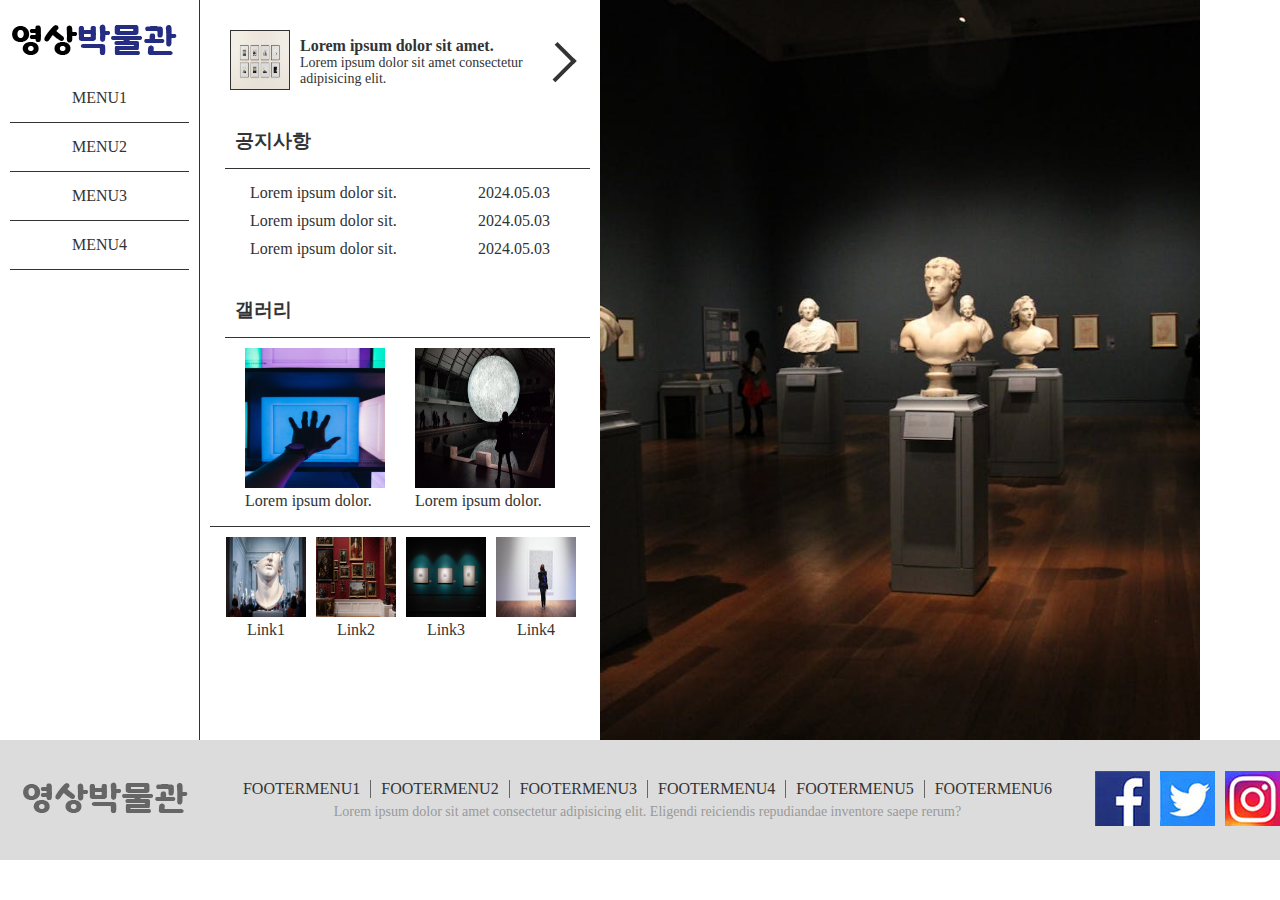
<file: e4.html>
<!DOCTYPE html>
<html lang="ko">
<head>
    <meta charset="UTF-8">
    <meta name="viewport" content="width=device-width, initial-scale=1.0">
    <title>영상박물관</title>
    <link rel="stylesheet" href="./css/main.css">
    <script src="./scripte/jquery-1.12.4.js"></script>
</head>
<body>

    <div class="wrap">
        <div class="main">
        <div class="header">
            <div class="logo">
                <a href="#"><img src="./images/logo.png" alt="영상박물관"></a>
            </div>
            <ul class="gnb">
                    <li>
                        <a href="#">MENU1</a>
                        <ul class="sub">
                            <li><a href="#">SUBMENU 1-1</a></li>
                            <li><a href="#">SUBMENU 1-2</a></li>
                            <li><a href="#">SUBMENU 1-3</a></li>
                            <li><a href="#">SUBMENU 1-4</a></li>
                        </ul>
                    </li>

                    <li>
                        <a href="#">MENU2</a>
                        <ul class="sub">
                            <li><a href="#">SUBMENU 2-1</a></li>
                            <li><a href="#">SUBMENU 2-2</a></li>
                            <li><a href="#">SUBMENU 2-3</a></li>
                            <li><a href="#">SUBMENU 2-4</a></li>
                        </ul>
                    </li>

                <li>
                    <a href="#">MENU3</a>
                    <ul class="sub">
                        <li><a href="#">SUBMENU 3-1</a></li>
                        <li><a href="#">SUBMENU 3-2</a></li>
                        <li><a href="#">SUBMENU 3-3</a></li>
                        <li><a href="#">SUBMENU 3-4</a></li>
                    </ul>
                </li>

                <li>
                    <a href="#">MENU4</a>
                    <ul class="sub">
                        <li><a href="#">SUBMENU 4-1</a></li>
                        <li><a href="#">SUBMENU 4-2</a></li>
                        <li><a href="#">SUBMENU 4-3</a></li>
                        <li><a href="#">SUBMENU 4-4</a></li>
                    </ul>
                </li> 

            </ul>
        </div>

        

            <div class="contents">
    
                <div class="banner"><a href="#"><img src="./images/banner.jpg" alt="배너"></a>
                <div class="texts">
                    <h3>Lorem ipsum dolor sit amet.</h3>
                    <p>Lorem ipsum dolor sit amet consectetur adipisicing elit.</p>
                </div>
                <div class="arrow"></div>
                
                </div>
                <ul class="notice">
                    <h3>공지사항</h3>
                    <ul>
                        <li><a href="#">Lorem ipsum dolor sit.</a><span>2024.05.03</span></li>
                        <li><a href="#">Lorem ipsum dolor sit.</a><span>2024.05.03</span></li>
                        <li><a href="#">Lorem ipsum dolor sit.</a><span>2024.05.03</span></li>
                    </ul>
                </ul>
                <div class="gallery">
                    <h3>갤러리</h3>
                    <div class="photo">
                        <a href="#"><img src="./images/gallery (1).jpg" alt="갤러리 이미지 1">
                        <p>Lorem ipsum dolor.</p>
                        </a>
                        <a href="#"><img src="./images/gallery (2).jpg" alt="갤러리 이미지 2">
                        <p>Lorem ipsum dolor.</p>
                        </a>
                    </div>
                </div>
                <div class="link">
                    <ul class="link_photo">
                        <li><a href="#"><img src="./images/link (1).jpg" alt="바로가기1"></a><p>Link1</p></li>
                        <li><a href="#"><img src="./images/link (2).jpg" alt="바로가기2"></a><p>Link2</p></li>
                        <li><a href="#"><img src="./images/link (3).jpg" alt="바로가기3"></a><p>Link3</p></li>
                        <li><a href="#"><img src="./images/link (4).jpg" alt="바로가기4"></a><p>Link4</p></li>
                    </ul>
                </div>
                
            </div>
            <div class="slider">
                <div class="slides">
                    <div class="slide">
                        <img src="./images/slide (1).jpg" alt="슬라이드 이미지 1">
                    </div>
                    <div class="slide">
                        <img src="./images/slide (2).jpg" alt="슬라이드 이미지 2">
                    </div>   
                    <div class="slide">
                        <img src="./images/slide (3).jpg" alt="슬라이드 이미지 3">
                    </div>   
                </div>
            </div>
        </div>
        


        <div class="footer">
            <div class="f_logo">
                <img src="./images/f_logo.png" alt="하단로고">
            </div>
            <div class="f_contents">
                <ul class="f_menu">
                    <li><a href="#">FOOTERMENU1</a></li>
                    <li><a href="#">FOOTERMENU2</a></li>
                    <li><a href="#">FOOTERMENU3</a></li>
                    <li><a href="#">FOOTERMENU4</a></li>
                    <li><a href="#">FOOTERMENU5</a></li>
                    <li><a href="#">FOOTERMENU6</a></li>
                </ul>
                <div class="copy">Lorem ipsum dolor sit amet consectetur adipisicing elit. Eligendi reiciendis repudiandae inventore saepe rerum?</div>
            </div>
            <div class="sns">
                <a href="#"><img src="./images/sns1.jpg" alt="sns1"></a>
                <a href="#"><img src="./images/sns2.jpg" alt="sns2"></a>
                <a href="#"><img src="./images/sns3.jpg" alt="sns3"></a>
            </div>
        </div>



    </div>
    
    <script>

        $(function(){
            $(".gnb li").hover(function(){
                $(this).find(".sub").stop().fadeIn()
            },
        function(){
            $(this).find(".sub").stop().fadeOut()
        })
        })

        setInterval(function(){
            $(".slides").animate({left : "-100%"},function(){
                var firstslide = $(".slide").eq(0)
                $(this).append(firstslide)
                $(this).css("left", 0)
            })
        },3000)


    </script>

</body>
</html>
</file>
<file: css/main.css>
* {margin: 0; padding: 0; box-sizing: border-box;}
ul { list-style: none;}
a { text-decoration: none; color: inherit;}
body {color: #333; background-color: #fff;}

.main {
    display: flex;
    width: 1200px;
}
.header {
    width: 200px;
    border-right: 1px solid #333;
    padding: 10px;
}

.logo {
    padding: 10px 0;
}

.gnb {
    
}
.gnb > li {
    position: relative;
    text-align: center;
}
.gnb > li > a { 
    display: block;
    border-bottom: 1px solid #333;
    height: 50px;
    line-height: 50px;
    margin-top: -1px;
}

.gnb > li:hover > a { 
    background-color: rgb(43, 58, 139);
    color: #fff;
}
.sub {
    display: none;
    position: absolute;
    top: 0;
    left: 179px;
    background-color: rgba(0, 0, 0, 0.747);
    color: #fff;
    width: 100%;
}

.sub a{
    height: 50px;
    line-height: 50px;
    display: block;
}



.sub a:hover {
    background-color: rgb(85, 104, 211);
    color: #fff;
}

.contents {
    width: 400px;
    padding: 10px;
}
.banner {
    display: flex;
    align-items: center;
    padding: 20px 20px;
}
.banner:hover {
    box-shadow: 1px 1px 8px;
    border-radius: 15px;
}

.banner .texts {
    width: 280px;
    margin-left: 10px;
}
.banner h3 {
    font-size: 16px;
}
.banner p {
    font-size: 14px;
}
.arrow {
    width: 30px;
    height: 30px;
    border-top: 4px solid #333;
    border-right: 4px solid #333;
    rotate: 45deg;
}

.banner img {
    width: 60px;
    height: 60px;
    border: 1px solid #333;
}

.notice h3, .gallery h3 {
    padding: 14px 10px;
    border-bottom: 1px solid #333;
    margin: 0 0 10px 15px;
}
.notice {
    margin-bottom: 20px;
}
.notice li {
    display: flex;
    justify-content: space-between;
    padding: 5px 40px;
}
.notice a:hover{
    text-decoration: underline;
}
.gallery {
    margin-bottom: 16px;
}
.gallery .photo {
    display: flex;
    gap: 30px;
    align-items: center;
    justify-content: center;
}
.gallery img:hover {
    box-shadow: 0px 0px 12px;
}

.photo img {
    width: 140px;
    height: 140px;
}

.link {
    padding-left: 16px;
    text-align: center;
    border-top: 1px solid #333;
}
.link_photo {
    margin-top: 10px;
    display: flex;
    gap: 10px;
}

.link_photo img {
    width:80px;
    height: 80px;
}

.slider {
    flex: 1;
    position: relative;
    height: 740px;
    overflow: hidden;
}
.slides {
    display: flex;
    position: absolute;
    top: 0;
    left: 0;
} 

.slide{
    position: relative;
    width: 600px;
    height: 740px;
}
.slide img {
    display: block;
    width: 100%;
    height: 100%;
    object-fit: cover;
}

.slide h1 {
    position: absolute;
    top: 50%;
    height: 50%;
    transform: translate(-50%, -50%);
    color: deeppink;
    font-size: 24px;
}

.footer {
    width: 100%;
    height: 120px;
    display: flex;
    align-items: center;
    padding: 20px 0px;
    background-color: gainsboro;
}

.f_contents {
    flex: 1;
}
.f_menu {
    display: flex;
    align-items: center;
    justify-content: center;
    margin-bottom: 6px;
}
.f_menu li {
    padding: 0 10px;

}

.f_menu a:hover {
    text-decoration: underline;
}

.f_menu li:not(:last-child) {
    border-right: 1px solid #666;
}

.copy {
    text-align: center;
    color: #999;
    font-size: 14px;
}

.sns {
    display: flex;
    gap: 10px;
}
</file>
